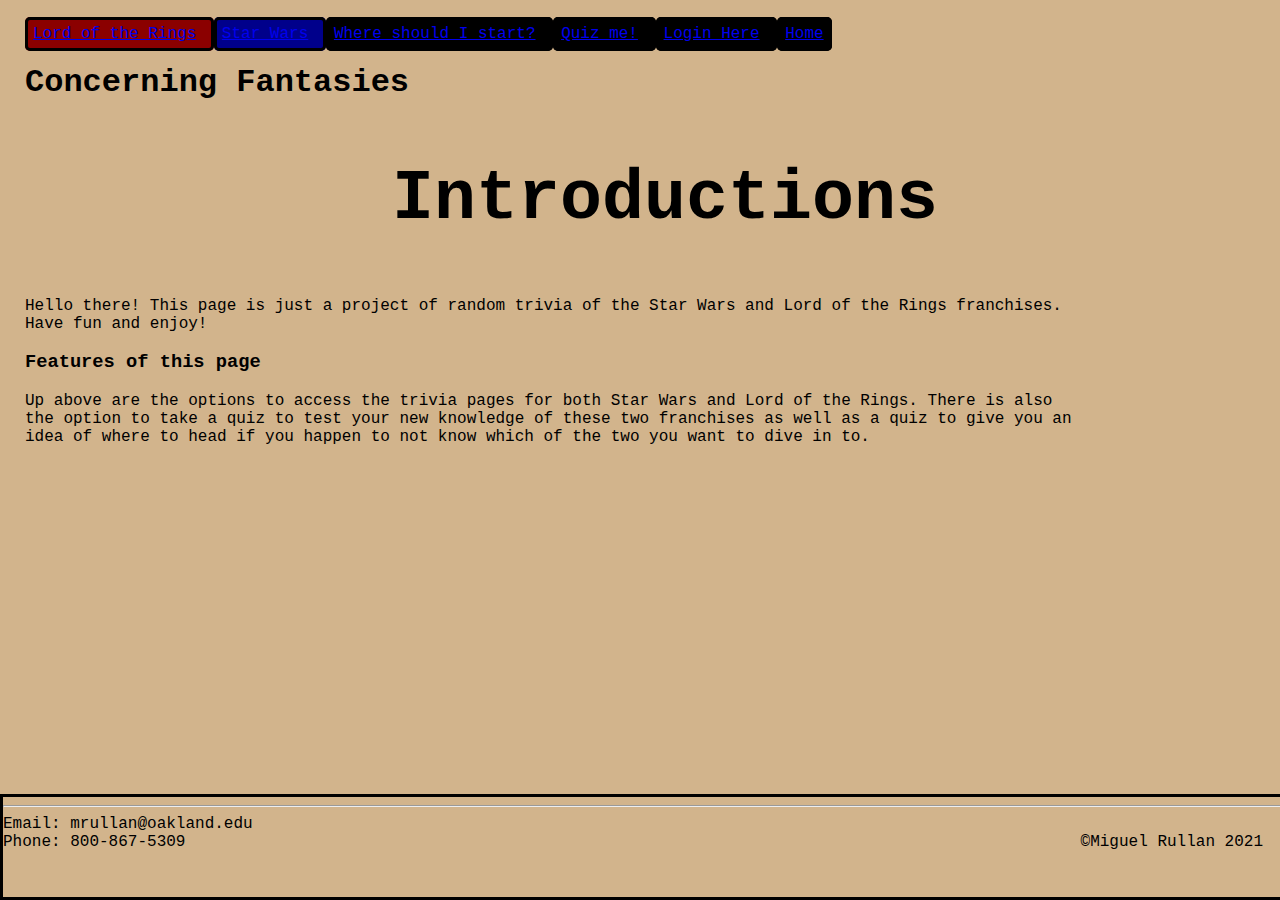
<file: index.html>
<!DOCTYPE html>
<html lang="en">
<head>
    <meta charset="UTF-8">
    <meta http-equiv="X-UA-Compatible" content="IE=edge">
    <meta name="viewport" content="width=device-width, initial-scale=1.0">
    <title>Star Wars and Lord of the Rings Trivia page</title>
    <link rel="stylesheet" href="./css/style_sheet.css">
    <link rel="icon"  href="./media/CF.ico"/>
</head>
<body class="main">
    <nav>
        <span id="lotrTab">
            <a id="linkC" href="./html/trivia_LOTR.html">Lord of the Rings</a>
        </span>
        <span id="swTab">
            <a id="linkC" href="./html/trivia_SW.html">Star Wars</a>
        </span>
        <span id="introTab">
            <a id="linkC" href="./html/recommendation_quiz.html">Where should I start?</a>
        </span>
        <span id="quizTab">
            <a id="linkC" href="./html/quiz.html">Quiz me!</a>
        </span>
        <span id="login">
            <a id="linkC" href="./html/login.html">Login Here</a>
        </span>
        <span id="home">
            <a id="linkC" href="./index.html">Home</a>
        </span>
    </nav>

    <H1>Concerning Fantasies</H1>
    <h2>Introductions</h2>
    <p>Hello there! This page is just a project of random trivia of the Star Wars and Lord of the Rings franchises. <br>
    Have fun and enjoy! </p>

    <h3>Features of this page</h3>

    <p>
        Up above are the options to access the trivia pages for both Star Wars and Lord of the Rings. There is also <br>
        the option to take a quiz to test your new knowledge of these two franchises as well as a quiz to give you an <br>
        idea of where to head if you happen to not know which of the two you want to dive in to. 
    </p>

</body>

<footer>
    <hr>
    <span> 
        Email: mrullan@oakland.edu <br>
        Phone: 800-867-5309
    </span>
    <span id= "copyR">©Miguel Rullan 2021</span>
</footer>
</html>
</file>
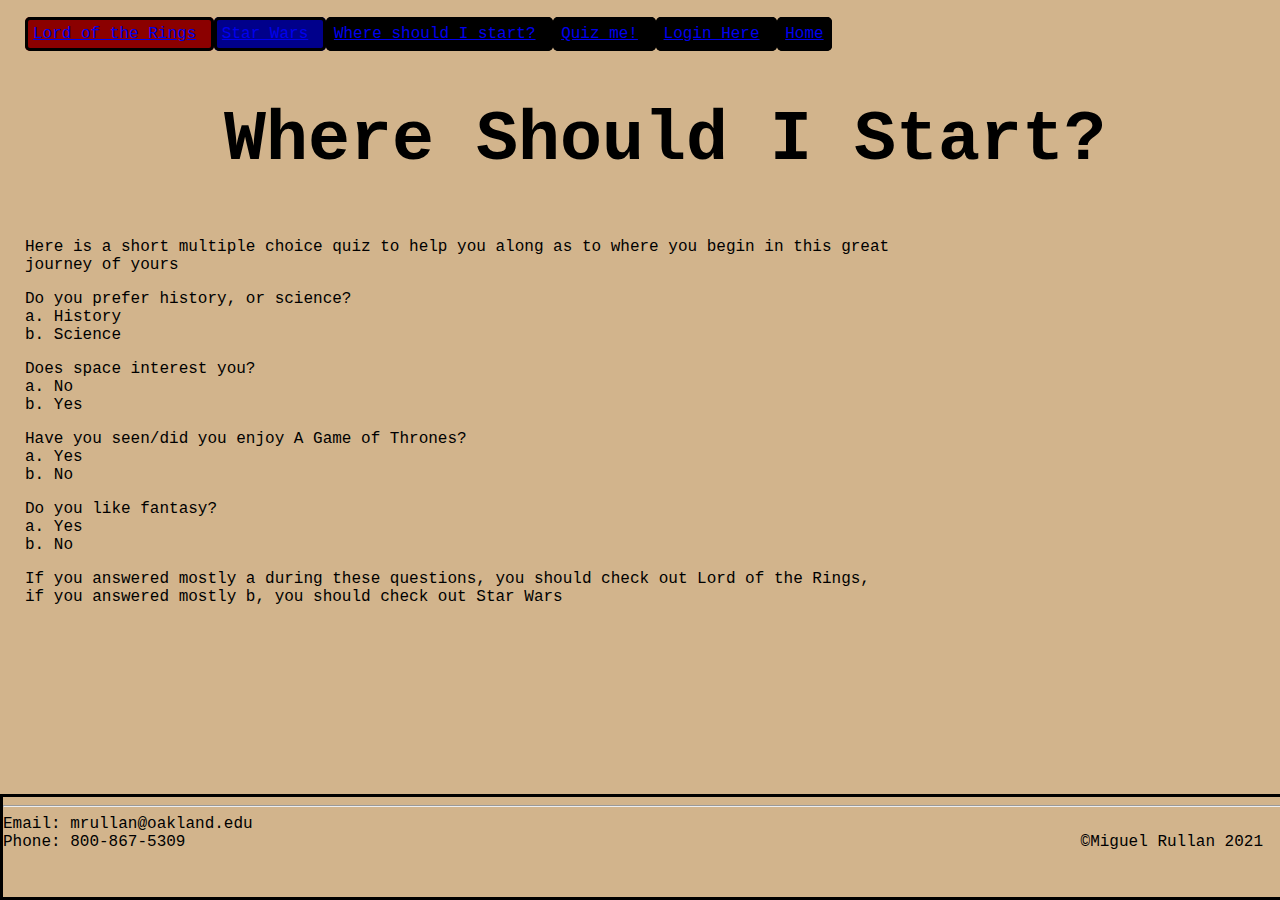
<file: html/recommendation_quiz.html>
<!DOCTYPE html>
<html lang="en">
<head>
    <meta charset="UTF-8">
    <meta http-equiv="X-UA-Compatible" content="IE=edge">
    <meta name="viewport" content="width=device-width, initial-scale=1.0">
    <title>Star Wars and Lord of the Rings Trivia page</title>
    <link rel="stylesheet" href="../css/style_sheet.css">
    <link rel="icon"  href="../media/CF.ico"/>
</head>
<body class="main">
    <nav>
        <span id="lotrTab">
            <a id="linkC" href="./trivia_LOTR.html">Lord of the Rings</a>
        </span>
        <span id="swTab">
            <a id="linkC" href="./trivia_SW.html">Star Wars</a>
        </span>
        <span id="introTab">
            <a id="linkC" href="./recommendation_quiz.html">Where should I start?</a>
        </span>
        <span id="quizTab">
            <a id="linkC" href="./quiz.html">Quiz me!</a>
        </span>
        <span id="login">
            <a id="linkC" href="./login.html">Login Here</a>
        </span>
        <span id="home">
            <a id="linkC" href="../index.html">Home</a>
        </span>
    </nav>

    <h2>Where Should I Start?</h2>

    <p>
        Here is a short multiple choice quiz to help you along as to where you begin in this great <br>
        journey of yours
    </p>

    <section>
        <p>
            Do you prefer history, or science? <br>
            a. History <br>
            b. Science
        </p>
        <p>
            Does space interest you? <br>
            a. No <br>
            b. Yes
        </p>
        <p>
            Have you seen/did you enjoy A Game of Thrones? <br>
            a. Yes <br>
            b. No
        </p>
        <p>
            Do you like fantasy? <br>
            a. Yes <br>
            b. No
        </p>

    </section>

    <p>
        If you answered mostly a during these questions, you should check out Lord of the Rings, <br>
         if you answered mostly b, you should check out Star Wars
    </p>
</body>
<footer>
    <hr>
    <span> 
        Email: mrullan@oakland.edu <br>
        Phone: 800-867-5309
    </span>
    <span id= "copyR">©Miguel Rullan 2021</span>
</footer>
</html>
</file>
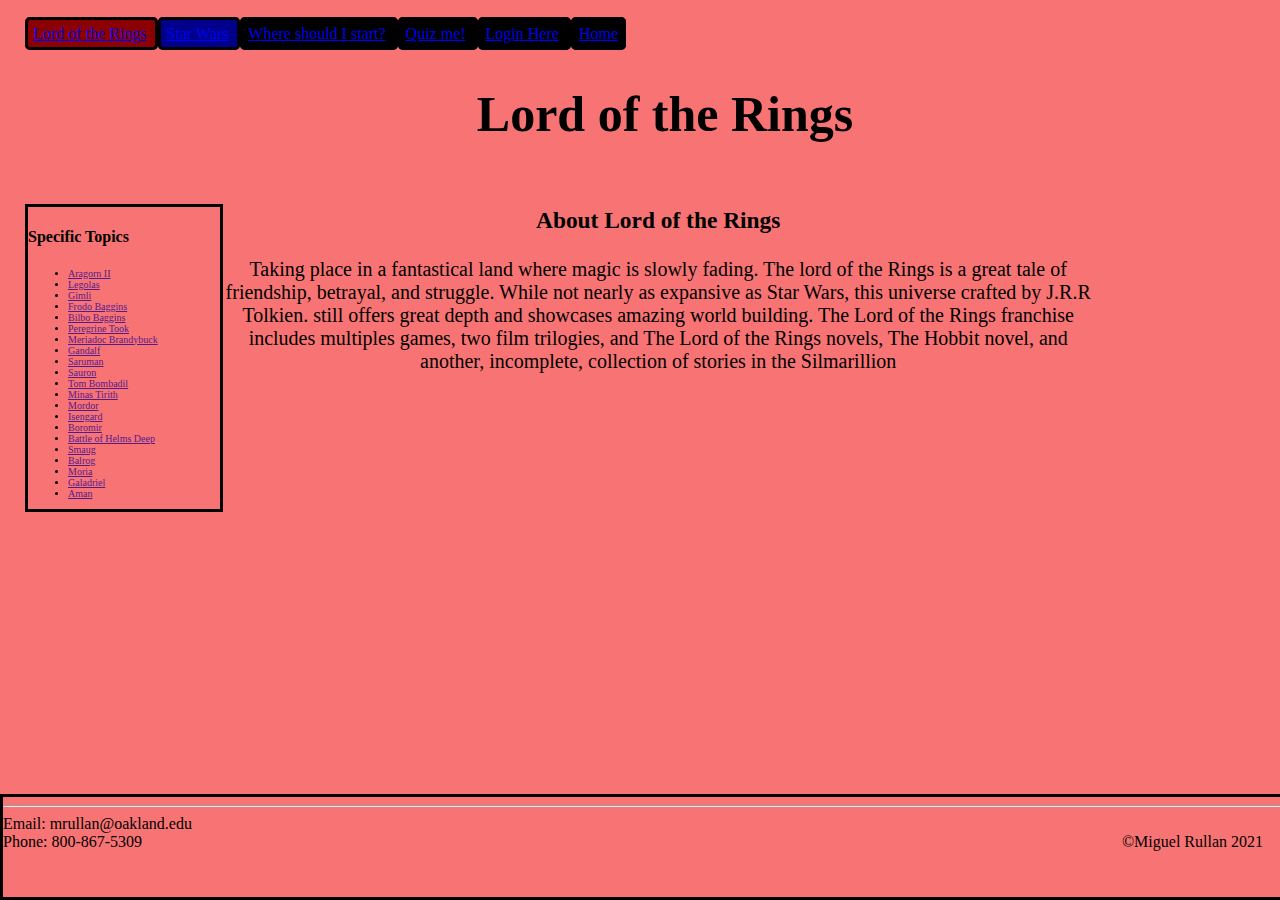
<file: html/trivia_LOTR.html>
<!DOCTYPE html>
<html lang="en">
<head>
    <meta charset="UTF-8">
    <meta http-equiv="X-UA-Compatible" content="IE=edge">
    <meta name="viewport" content="width=device-width, initial-scale=1.0">
    <title>Star Wars and Lord of the Rings Trivia page</title>
    <link rel="stylesheet" href="../css/style_sheet.css">
    <link rel="stylesheet" href="../css/style_sheetLOTR.css">
    <link rel="icon"  href="../media/CF.ico"/>
</head>
<body class="lotr">
    <nav>
        <span id="lotrTab">
            <a id="linkC" href="./trivia_LOTR.html">Lord of the Rings</a>
        </span>
        <span id="swTab">
            <a id="linkC" href="./trivia_SW.html">Star Wars</a>
        </span>
        <span id="introTab">
            <a id="linkC" href="./recommendation_quiz.html">Where should I start?</a>
        </span>
        <span id="quizTab">
            <a id="linkC" href="./quiz.html">Quiz me!</a>
        </span>
        <span id="login">
            <a id="linkC" href="./login.html">Login Here</a>
        </span>
        <span id="home">
            <a id="linkC" href="../index.html">Home</a>
        </span>
    </nav>

    <h2>
        Lord of the Rings
    </h2>

    <aside>
        <h4>Specific Topics</h4>
        <ul style="font-size: 10px;">
            <li><a href="">Aragorn II</a></li>
            <li><a href="">Legolas</a></li>
            <li><a href="">Gimli</a></li>
            <li><a href="">Frodo Baggins</a></li>
            <li><a href="">Bilbo Baggins</a></li>
            <li><a href="">Peregrine Took</a></li>
            <li><a href="">Meriadoc Brandybuck</a></li>
            <li><a href="">Gandalf</a></li>
            <li><a href="">Saruman</a></li>
            <li><a href="">Sauron</a></li>
            <li><a href="">Tom Bombadil</a></li>
            <li><a href="">Minas Tirith</a></li>
            <li><a href="">Mordor</a></li>
            <li><a href="">Isengard</a></li>
            <li><a href="">Boromir</a></li>
            <li><a href="">Battle of Helms Deep</a></li>
            <li><a href="">Smaug</a></li>
            <li><a href="">Balrog</a></li>
            <li><a href="">Moria</a></li>
            <li><a href="">Galadriel</a></li>
            <li><a href="">Aman</a></li>
        </ul>
    </aside>
    <div>
        <h3>About Lord of the Rings</h3>
        <p>
            Taking place in a fantastical land where magic is slowly fading.
            The lord of the Rings is a great tale of friendship, betrayal, and struggle.
            While not nearly as expansive as Star Wars, this universe crafted by J.R.R Tolkien.
            still offers great depth and showcases amazing world building. The Lord of the Rings franchise includes
            multiples games, two film trilogies, and The Lord of the Rings novels, The Hobbit novel, and another, incomplete,
             collection of stories in the Silmarillion
        </p>
    </div>

</body>
<footer>
    <hr>
    <span> 
        Email: mrullan@oakland.edu <br>
        Phone: 800-867-5309
    </span>
    <span id= "copyR">©Miguel Rullan 2021</span>
</footer>
</html>
</file>
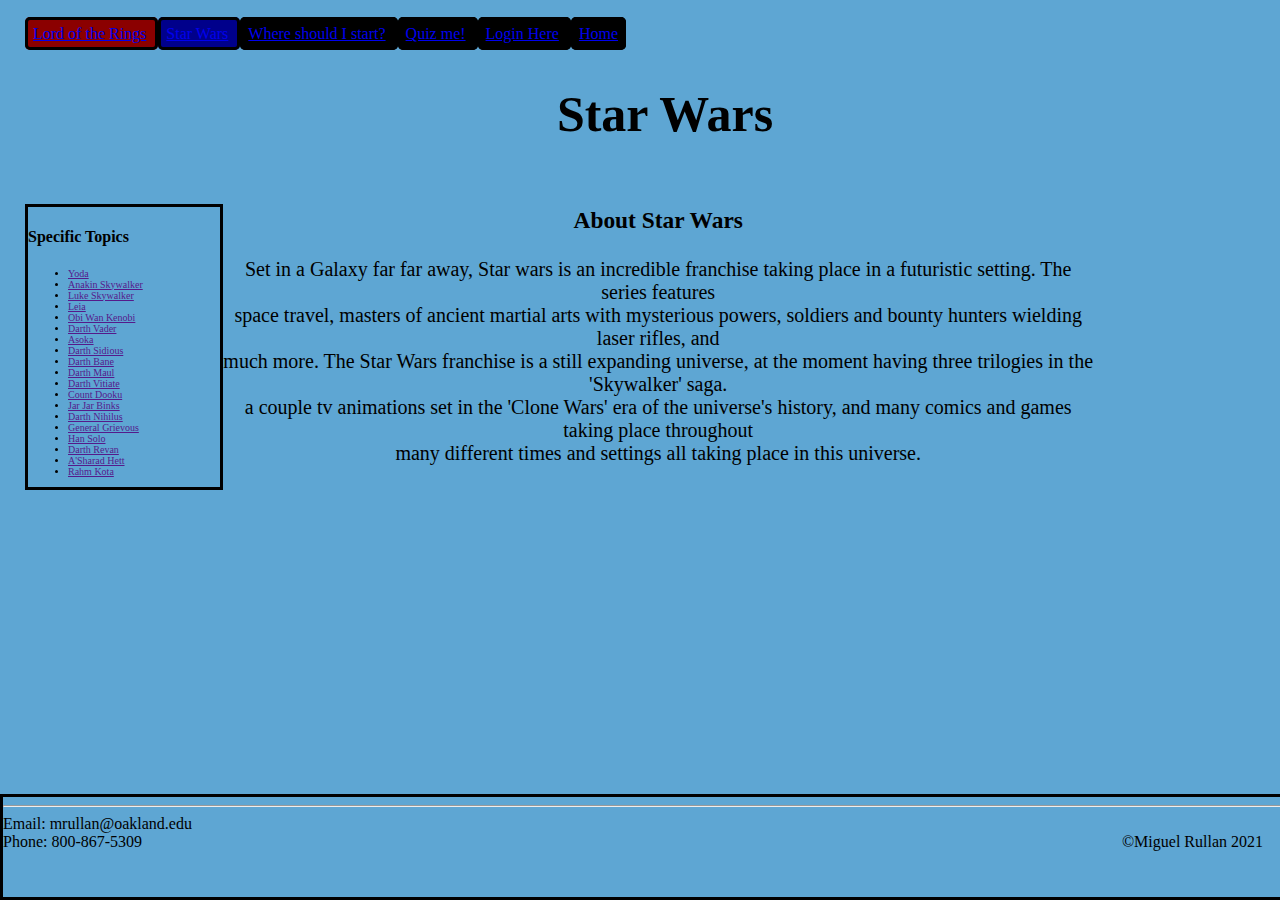
<file: html/trivia_SW.html>
<!DOCTYPE html>
<html lang="en">
<head>
    <meta charset="UTF-8">
    <meta http-equiv="X-UA-Compatible" content="IE=edge">
    <meta name="viewport" content="width=device-width, initial-scale=1.0">
    <title>Star Wars and Lord of the Rings Trivia page</title>
    <link rel="stylesheet" href="../css/style_sheet.css">
    <link rel="stylesheet" href="../css/style_sheetSW.css">
    <link rel="icon"  href="../media/CF.ico"/>
</head>
<body class="sw">
    <nav>
        <span id="lotrTab">
            <a id="linkC" href="./trivia_LOTR.html">Lord of the Rings</a>
        </span>
        <span id="swTab">
            <a id="linkC" href="./trivia_SW.html">Star Wars</a>
        </span>
        <span id="introTab">
            <a id="linkC" href="./recommendation_quiz.html">Where should I start?</a>
        </span>
        <span id="quizTab">
            <a id="linkC" href="./quiz.html">Quiz me!</a>
        </span>
        <span id="login">
            <a id="linkC" href="./login.html">Login Here</a>
        </span>
        <span id="home">
            <a id="linkC" href="../index.html">Home</a>
        </span>
    </nav>

    <h2>
        Star Wars
    </h2>

    <aside>
        <h4>Specific Topics</h4>
        <ul style="font-size: 10px;">
            <li><a href="">Yoda</a></li>
            <li><a href="">Anakin Skywalker</a></li>
            <li><a href="">Luke Skywalker</a></li>
            <li><a href="">Leia</a></li>
            <li><a href="">Obi Wan Kenobi</a></li>
            <li><a href="">Darth Vader</a></li>
            <li><a href="">Asoka</a></li>
            <li><a href="">Darth Sidious</a></li>
            <li><a href="">Darth Bane</a></li>
            <li><a href="">Darth Maul</a></li>
            <li><a href="">Darth Vitiate</a></li>
            <li><a href="">Count Dooku</a></li>
            <li><a href="">Jar Jar Binks</a></li>
            <li><a href="">Darth Nihilus</a></li>
            <li><a href="">General Grievous</a></li>
            <li><a href="">Han Solo</a></li>
            <li><a href="">Darth Revan</a></li>
            <li><a href="">A'Sharad Hett</a></li>
            <li><a href="">Rahm Kota</a></li>
        </ul>
    </aside>
    <div>
        <h3>About Star Wars</h3>
        <p>
            Set in a Galaxy far far away, Star wars is an incredible franchise taking place in a futuristic setting. The series features <br>
            space travel, masters of ancient martial arts with mysterious powers, soldiers and bounty hunters wielding laser rifles, and <br>
            much more. The Star Wars franchise is a still expanding universe, at the moment having three trilogies in the 'Skywalker' saga. <br>
            a couple tv animations set in the 'Clone Wars' era of the universe's history, and many comics and games taking place throughout <br>
            many different times and settings all taking place in this universe. 
        </p>
    </div>
</body>
<footer>
    <hr>
    <span> 
        Email: mrullan@oakland.edu <br>
        Phone: 800-867-5309
    </span>
    <span id= "copyR">©Miguel Rullan 2021</span>
</footer>
</html>
</file>
<file: css/style_sheet.css>
#lotrTab{
    background-color: #8b0000;
    color: #f5e23a;
    border-radius: 5px;
    border-style: solid;
    border-color: #000000;
    padding: 5px;
    
}
#swTab{
    background-color: #00008b;
    color: #ffffff;
    border-radius: 5px;
    border-style: solid;
    border-color: #000000;
    padding: 5px;
}
#quizTab{
    background-color: #000000;
    color: #ffffff;
    border-radius: 5px;
    border-style: solid;
    border-color: #000000;
    padding: 5px;

}
#introTab{
    background-color: #000000;
    color: #000000;
    border-radius: 5px;
    border-style: solid;
    border-color: #000000;
    padding: 5px;
}
#login{
    background-color: #000000;
    color: #ffffff;
    border-radius: 5px;
    border-style: solid;
    border-color: #000000;
    padding: 5px;
}
#home{
    background-color: #000000;
    color: #ffffff;
    border-radius: 5px;
    border-style: solid;
    border-color: #000000;
    padding: 5px;
}
#copyR{
    float: right;
    margin-right: 20px;
}
#linkC:visited{
    color: #ffd708;    
}
footer{
    border-color: #000000;
    border-width: 3px;
    border-style: solid;
}
.main{
    background-color: #d2b48c;
}
.sw{
    background-color: #5ea6d3;
}
.lotr{
    background-color: #f87474;
}
html{
    position: relative;
    min-height: 100%;
}
body{
    margin: 0 0 100px;
    padding: 25px;
    width: 100%;
}
footer{
    position: absolute;
    left: 0;
    bottom: 0;
    height: 100px;
    width: 100%;
    overflow: hidden;
}
h2{
    font-size: 70px;
    text-align: center;
}
*{
    font-family: 'Courier New', Courier, monospace;
}
p{
    margin-bottom: 5px;
}
</file>
<file: css/style_sheetLOTR.css>
div{
    display: inline-block;
    text-align: center;
    font-size: 20px;
    width: 68%;
    position: absolute;
}
aside{
    display: inline-block;
    width: 15%;
    border-style: solid;
    border-width: 3px;
    margin-top: 20px;
    position: relative;
}
h2{
    font-size: 50px;
    text-align: center;
}
*{
    font-family: 'Times New Roman', Times, serif;
}
</file>
<file: css/style_sheetSW.css>
div{
    display: inline-block;
    text-align: center;
    font-size: 20px;
    position: absolute;
    width: 68%;
}
aside{
    display: inline-block;
    width: 15%;
    border-style: solid;
    border-width: 3px;
    margin-top: 20px;
    position: relative;
}
h2{
    font-size: 50px;
    text-align: center;
}
*{
    font-family: fantasy;
}
</file>
